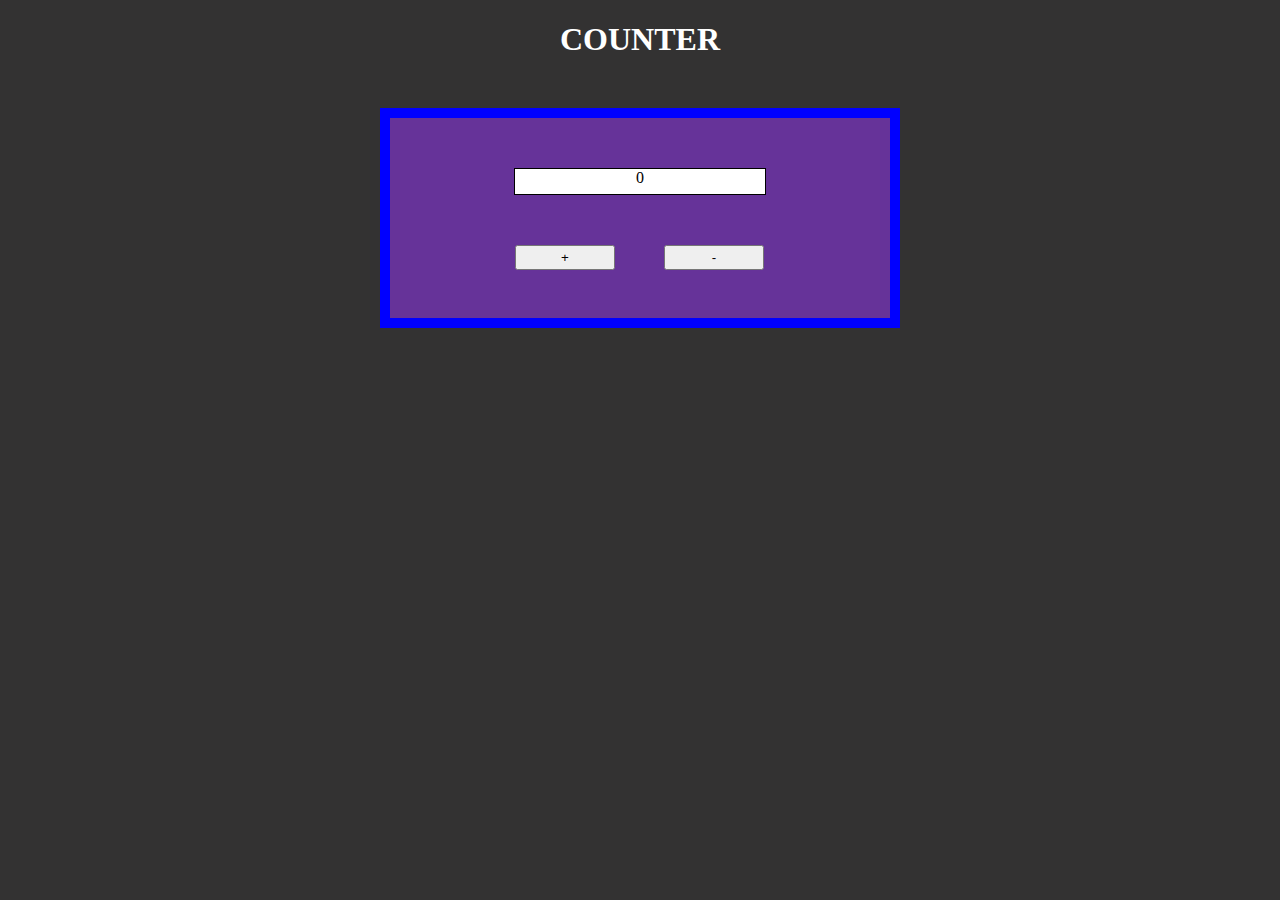
<file: counter1/index.html>
<!DOCTYPE html>
<html>
<head>
    <!--
        Simple Counter | Javascript Beginner Project Tutorial
    -->
    <meta charset="utf-8">
    <meta name="viewport" content="width-device-width, initial-sale=1.0">
    <meta http-equiv="">
    <link rel="stylesheet" href="style.css">
<title>Counter</title>
</head>
<body>
<h1>COUNTER</h1>
<div id="container">
    <div id="number">0</div>
    <button id="increment">+</button>
    <button id="decrement">-</button>
</div>
<script src="main.js"></script>

</body>
</html>
</file>
<file: counter1/style.css>
body {
  background-color:#333232;
}

#container{
    height:200px;
    width: 500px;
    border:10px solid blue;
    margin:50px auto;
    background-color:rebeccapurple;
}

h1{
    text-align: center;
    color:white;
}
#number{
  height:25px;
  width:250px;
  margin: auto;
  margin-top: 50px;
  border:1px solid black;
  text-align:center;
  background-color:white;
}
#increment{
  height:25px;
  width:100px;
  margin-top:50px;
  margin-left:125px;
}
#decrement{
  height:25px;
  width:100px;
  margin-top:50px;
  margin-left:45px;
}
</file>
